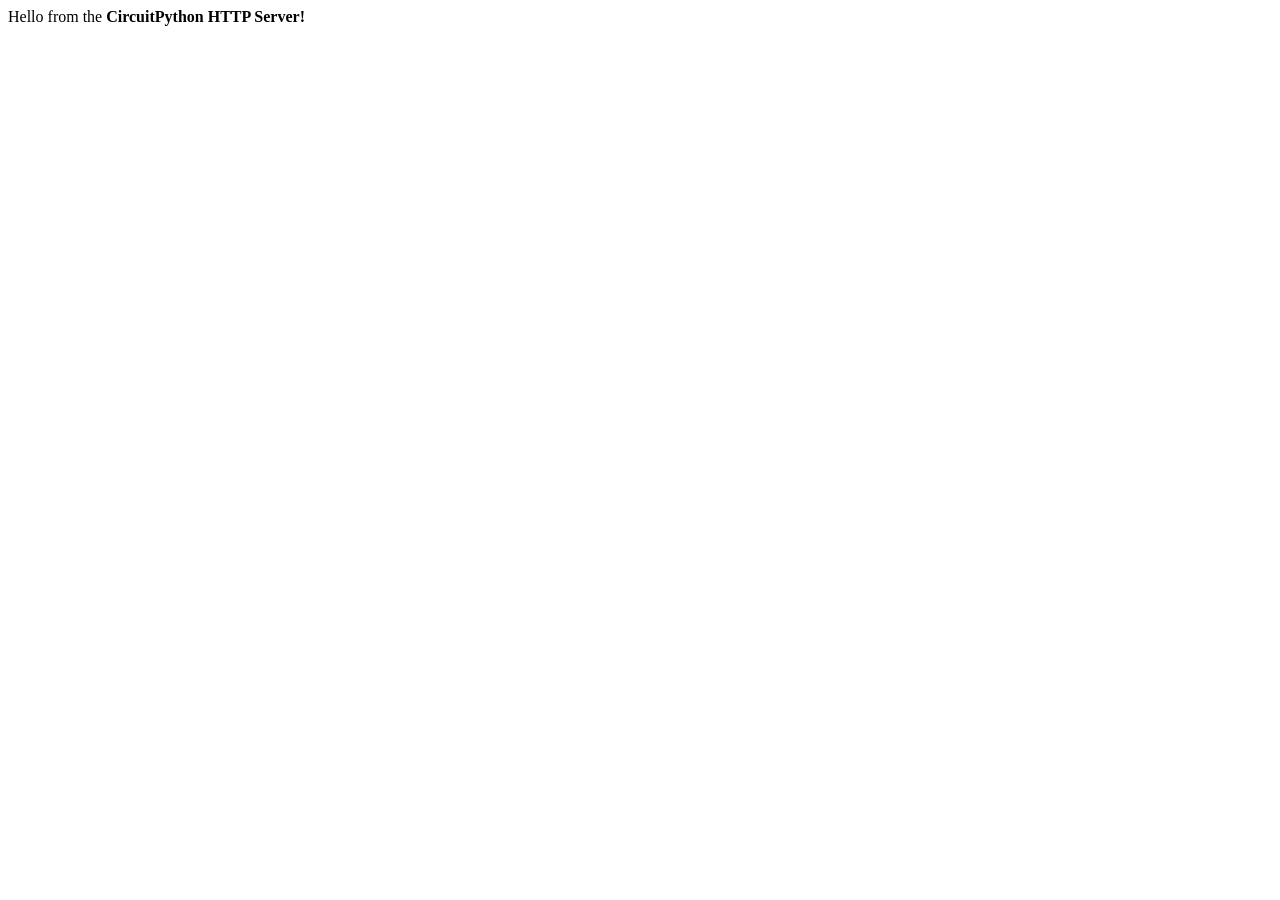
<file: micromovement_ga2025/setup resources/adafruit-circuitpython-bundle-9.x-mpy-20250716/examples/httpserver/home.html>
<!--
SPDX-FileCopyrightText: 2023 Michal Pokusa

SPDX-License-Identifier: Unlicense
-->

<html lang="en">
    <head>
        <meta charset="UTF-8">
        <meta http-equiv="X-UA-Compatible" content="IE=edge">
        <meta name="viewport" content="width=device-width, initial-scale=1.0">
        <title>Adafruit HTTPServer</title>
    </head>
    <body>
        <p>Hello from the <strong>CircuitPython HTTP Server!</strong></p>
    </body>
</html>
</file>
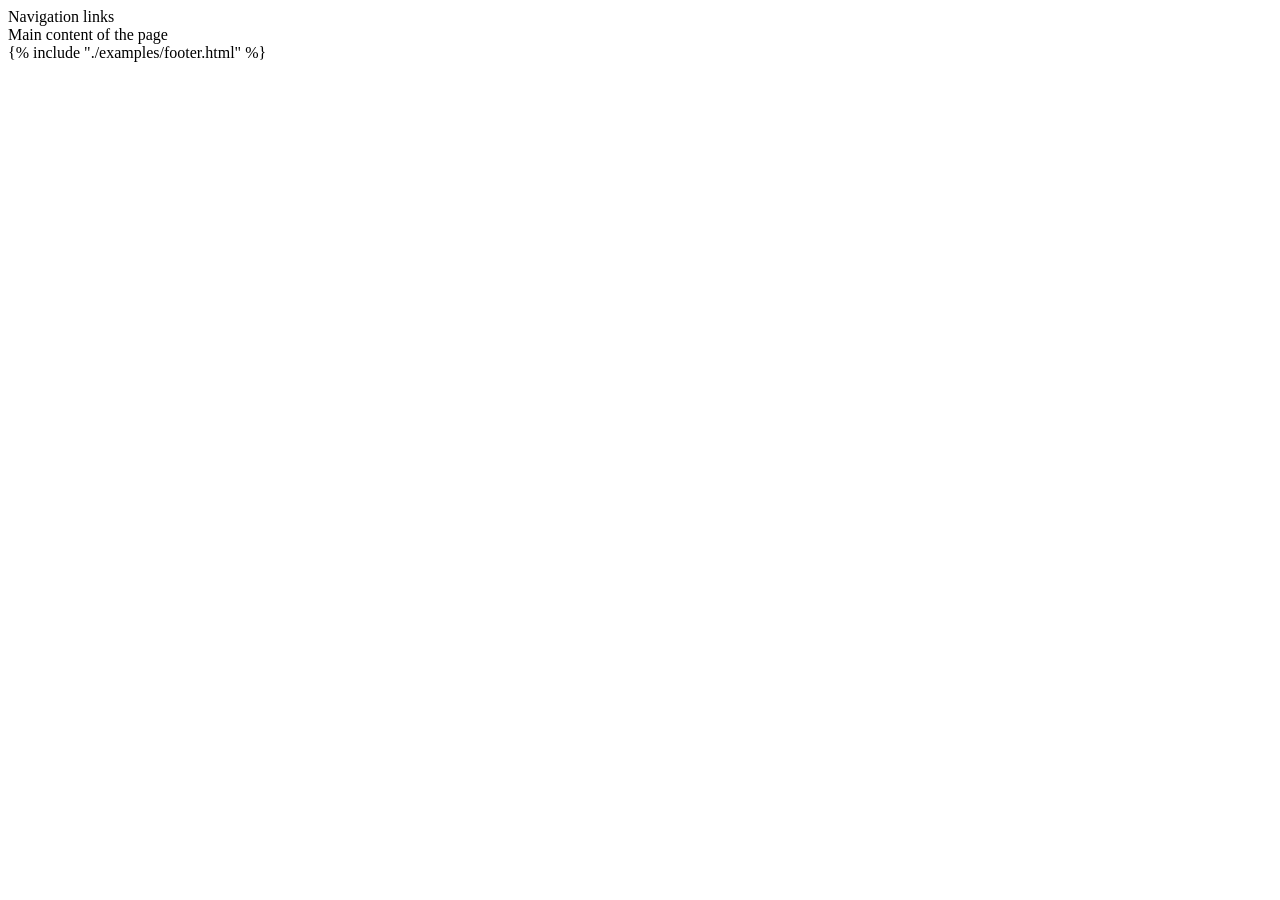
<file: micromovement_ga2025/setup resources/adafruit-circuitpython-bundle-9.x-mpy-20250716/examples/templateengine/base_without_footer.html>
<!--
SPDX-FileCopyrightText: Copyright (c) 2023 Michał Pokusa

SPDX-License-Identifier: Unlicense
-->

<!DOCTYPE html>
<html>
  <head>
    <title>Includes</title>
  </head>

  <body>
    <nav>Navigation links</nav>

    <main>Main content of the page</main>

    {% include "./examples/footer.html" %}
  </body>
</html>
</file>
